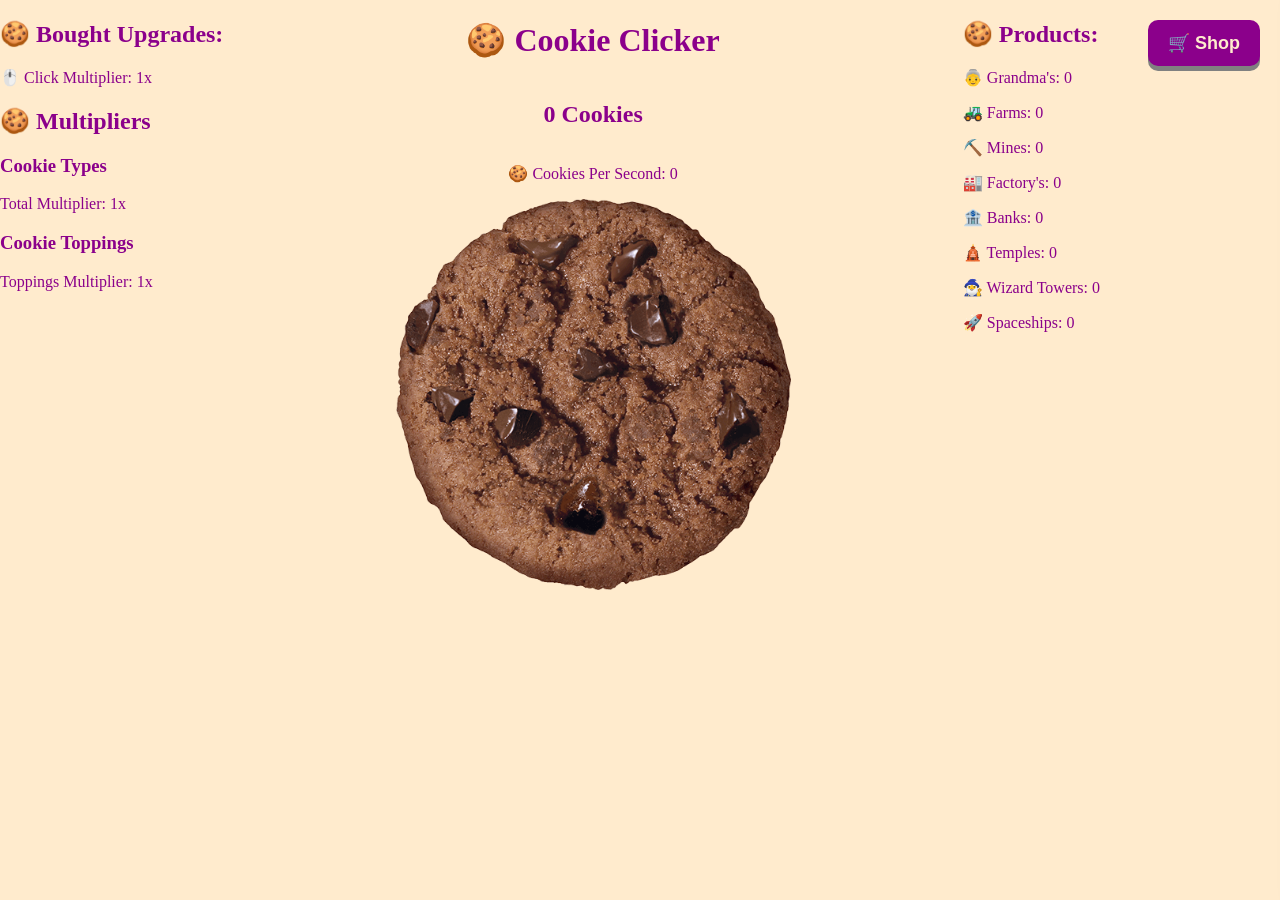
<file: OOP Cookie Clicker Project/Cookie Clicker/Index.html>
<!DOCTYPE html>
<html lang="nl">
<head>
    <meta charset="UTF-8">
    <meta name="viewport" content="width=device-width, initial-scale=1.0">
    <title>Cookie Clicker</title>
    <link rel="icon" type="image/x-icon" href="../images/favicon.png">
    <link rel="stylesheet" href="style.css">
</head>
<body>

<div class="Wat">
    <div class="upgrades">
        <h2>🍪 Bought Upgrades:</h2>
        <p class="click_multiplier">🖱️ Click Multiplier: <span id="click_multiplier">1</span>x</p>
        <p id="grandpas">👴 Grandpa's</p>
        <p id="farmers">👨‍🌾 Farmers</p>
        <p id="minecarts">💎 Minecarts</p>
        <p id="operators">👷🏻 Operators</p>
        <p id="vaults">💰 Vaults</p>
        <p id="gold">🪙 Gold</p>
        <p id="wizards">🧙‍♂️ Wizards</p>
        <p id="aliens">👽 Aliens</p>
        <p id="g_t_f_text">Cookies For Planting: <span id="g_t_f">1</span>x</p>
        <p id="f_t_f_text">Cookies For Production: <span id="f_t_f">1</span>x</p>
        <p id="f_t_b_text">Cookies For The Bank: <span id="f_t_b">1</span>x</p>
        <p id="f_t_t_text">Cookies For The Ritual: <span id="f_t_t">1</span>x</p>
        <p id="t_t_wt_text">Ritual Cookies For Magic: <span id="t_t_wt">1</span>x</p>
        <p id="b_t_s_text">Cookies For Rocket Fuel: <span id="b_t_s">1</span>x</p>
        <h2>🍪 Multipliers</h2>
        <h3>Cookie Types</h3>
        <p style="display: block;" id="tot_m_text">Total Multiplier: <span id="total_multiplier">1</span>x</p>
        <p id="peanut_cookies">Peanut Cookies</p>
        <p id="almond_cookies">Almond Cookies</p>
        <p id="macadamia_cookies">Macadamia Cookies</p>
        <p id="pecan_cookies">Pecan Cookies</p>
        <p id="cashew_cookies">Cashew Cookies</p>
        <p id="walnut_cookies">Walnut Cookies</p>
        <p id="double_cookies">Double Chocolate Cookies</p>
        <p id="white_cookies">White Chocolate Cookies</p>
        <h3>Cookie Toppings</h3>
        <p style="display: block;" id="top_m_text">Toppings Multiplier: <span id=toppings_multiplier>1</span>x</p>
        <p id="strawberry_topping">Strawberry Topping</p>
        <p id="whipped_cream_topping">Whipped Cream Topping</p>
        <p id="chocolate_flakes_topping">Chocolate Flakes Topping</p>
        <p id="rainbow_sprinkles_topping">Buy Rainbow Sprinkles Topping</p>
        <p id="radiant_sprinkles_topping">Buy Radiant Sprinkles Topping</p>
    </div>

    <div id="cookiecontainer">
        <h1>🍪 Cookie Clicker</h1>
        <h2 class="cookie"><span id="cookies">0</span> Cookies</h2>
        <p class="stats">🍪 Cookies Per Second: <span id="CpS">0</span></p>
        <img src="../images/cookie(2).png" alt="Knop tekst" class="Cookie" id="cookie">
    </div>

    <div class="prod">
        <h2>🍪 Products:</h2>
        <p>👵 Grandma's: <span id="grandmas">0</span></p>
        <p>🚜 Farms: <span id="farms">0</span></p>
        <p>⛏️ Mines: <span id="mines">0</span></p>
        <p>🏭 Factory's: <span id="factorys">0</span></p>
        <p>🏦 Banks: <span id="banks">0</span></p>
        <p>🛕 Temples: <span id="temples">0</span></p>
        <p>🧙‍♂️ Wizard Towers: <span id="wizardtowers">0</span></p>
        <p>🚀 Spaceships: <span id="spaceships">0</span></p>
    </div>
</div>

<button id="openShopBtn" class="shop-toggle-btn">🛒 Shop</button>

<div id="shop_container">

    <button id="closeShopBtn" class="close-btn">&times;</button>

    <div class="container">
        <h2 class="Subtitle">🍪 Products:</h2>
        <button class="button" id="buy_grandma">Buy Grandma 👵 (<span id="grandma_price">10</span> Cookies)</button>
        <button class="button" id="buy_farm">Buy Farm 🚜 (<span id="farm_price">50</span> Cookies)</button>
        <button class="button" id="buy_mine">Buy Mine ⛏️ (<span id="mine_price">150</span> Cookies)</button>
        <button class="button" id="buy_factory">Buy Factory 🏭 (<span id="factory_price">350</span> Cookies)</button>
        <button class="button" id="buy_bank">Buy Bank 🏦 (<span id="bank_price">550</span> Cookies)</button>
        <button class="button" id="buy_temple">Buy Temple 🛕 (<span id="temple_price">950</span> Cookies)</button>
        <button class="button" id="buy_wizardtower">Buy Wizard Tower 🧙‍♂️ (<span id="wizard_tower_price">1150</span> Cookies)</button>
        <button class="button" id="buy_spaceship">Buy Spaceship 🚀 (<span id="spaceship_price">1850</span> Cookies)</button>
    </div>

    <div class="container">
    <h2 class="Subtitle">🍪 Themes & Skins:</h2>
    <button class="button" id="skin_btn_default">Standaard Cookie (Gratis)</button>
    <button class="button" id="buy_theme_btn">Hollow Knight Skin ⚔️ (100 🍪)</button>
    <button class="button" id="skin_btn_skin3">Time Clock Skin ⏱️ (200 🍪)</button>
    <button class="button" id="skin_btn_skin4">Son Goku Skin 🐉💥 (300 🍪)</button>
</div>

    <div class="container">
        <h2 class="Subtitle">🍪 Upgrades:</h2>
        <button class="button" id="buy_click_upgrade">Buy Click Upgrade 🖱️ (<span id="click_upgrade_price">50</span> Cookies)</button>
        <button class="button" id="buy_upgrade_grandma">Upgrade Grandpa's 👴 (100 Cookies)</button>
        <button class="button" id="buy_upgrade_farm">Upgrade Farmers 👨‍🌾 (500 Cookies)</button>
        <button class="button" id="buy_upgrade_mine">Upgrade Minecarts 💎 (1500 Cookies)</button>
        <button class="button" id="buy_upgrade_factory">Upgrade Operators 👷🏻 (3500 Cookies)</button>
        <button class="button" id="buy_upgrade_bank">Upgrade Vaults 💰 (5500 Cookies)</button>
        <button class="button" id="buy_upgrade_temple">Upgrade Gold 🪙 (9500 Cookies)</button>
        <button class="button" id="buy_upgrade_wizardtower">Upgrade Wizards 🧙‍♂️ (11500 Cookies)</button>
        <button class="button" id="buy_upgrade_spaceship">Upgrade Aliens 👽 (18500 Cookies)</button>
    </div>
    <div class="container">
        <h2 class="Subtitle">🍪 Cookie Upgrades:</h2>
        <button class="button" id="buy_peanut_cookies">Buy Peanut Cookies (150 Cookies)</button>
        <button class="button" id="buy_almond_cookies">Buy Almond Cookies (650 Cookies)</button>
        <button class="button" id="buy_macadamia_cookies">Buy Macadamia Cookies (1225 Cookies)</button>
        <button class="button" id="buy_pecan_cookies">Buy Pecan Cookies (3680 Cookies)</button>
        <button class="button" id="buy_cashew_cookies">Buy Cashew Cookies (6560 Cookies)</button>
        <button class="button" id="buy_walnut_cookies">Buy Walnut Cookies (9497 Cookies)</button>
        <button class="button" id="buy_double_cookies">Buy Double Chocolate Cookies (10475 Cookies)</button>
        <button class="button" id="buy_white_cookies">Buy White Chocolate Cookies (15650 Cookies)</button>
    </div>
    <div class="container">
        <h2 class="Subtitle">🍪 Cookie Toppings:</h2>
        <button class="button" id="buy_s_t">Buy Strawberry Topping (9800 Cookies)</button>
        <button class="button" id="buy_w_c_t">Buy Whipped Cream Topping (24840 Cookies)</button>
        <button class="button" id="buy_c_f_t">Buy Chocolate Flakes Topping (64670 Cookies)</button>
        <button class="button" id="buy_rw_s_t">Buy Rainbow Sprinkles Topping (132940 Cookies)</button>
        <button class="button" id="buy_r_s_t">Buy Radiant Sprinkles Topping (234800 Cookies)</button>
    </div>
    <div class="container">
        <h2 class="Subtitle">🍪 Multiplier Upgrades:</h2>
        <button class="button" id="buy_g_t_f">Buy Grandma To Farm Multiplier (550 Cookies)</button>
        <button class="button" id="buy_f_t_f">Buy Farm To Factory Multiplier (750 Cookies)</button>
        <button class="button" id="buy_f_t_b">Buy Factory To Bank Multiplier (1150 Cookies)</button>
        <button class="button" id="buy_f_t_t">Buy Factory To Temple Multiplier (1425 Cookies)</button>
        <button class="button" id="buy_t_t_wt">Buy Temple To Wizard Tower Multiplier (1725 Cookies)</button>
        <button class="button" id="buy_b_t_s">Buy Bank To Spaceship Multiplier (2775 Cookies)</button>
    </div>

    <div class="container">
        <h2 class="Subtitle">🍪 Reset Knop:</h2>
        <button class="button" id="reset_btn">Opnieuw Beginnen 🔄</button>
    </div>
</div>

<script src="script.js"></script>
</body>
</html>
</file>
<file: OOP Cookie Clicker Project/Cookie Clicker/style.css>
body {
    background-color: blanchedalmond;
    color: darkmagenta;
    overflow-x: hidden;
    position: relative;
    margin: 0;
    transition: background-color 0.3s ease, color 0.3s ease;
}

h1, h2, h3, .Subtitle, .cookie, .stats, .prod, .upgrades, .cookie_types {
    color: darkmagenta;
    transition: color 0.3s ease;
}

.upgrades p:not(.click_multiplier),
.cookie_types p {
    display: none;
}

.Wat {
    display: flex;
    justify-content: space-between;
    padding-right: 180px;
}

#cookiecontainer {
    display: flex;
    flex-direction: column;
    align-items: center;
    position: relative;
}

#cookie {
    width: 79%;
    height: auto;
    max-width: 550px;
    object-fit: contain;
    cursor: pointer;
    transition: transform 0.1s ease;
}

#cookie.clicked {
    transform: scale(0.9);
}

body.hollow-knight #cookie {
    width: 69%;
}

body.time-clock #cookie {
    width: 69%;
}

body.son-goku #cookie {
    width:69%;
}

#shop_container {
    display: flex;
    flex-direction: column;
    gap: 30px;
    position: fixed;
    top: 0;
    right: -450px;
    width: 420px;
    height: 100vh;
    background-color: burlywood;
    border-left: 5px solid darkmagenta;
    box-shadow: -5px 0 25px rgba(139, 0, 139, 0.3);
    padding: 70px 20px 20px 20px;
    box-sizing: border-box;
    overflow-y: auto;
    transition: right 0.3s ease-in-out, background-color 0.3s ease, border-color 0.3s ease;
    z-index: 1000;
}

#shop_container.active {
    right: 0;
}

.container {
    display: grid;
    grid-template-columns: 1fr;
    gap: 12px;
    width: 100%;
}

.Subtitle {
    grid-column: 1 / -1;
    margin-bottom: 10px;
}

.shop-toggle-btn {
    position: fixed;
    top: 20px;
    right: 20px;
    padding: 12px 20px;
    background-color: darkmagenta;
    color: blanchedalmond;
    border: none;
    border-radius: 10px;
    font-size: 18px;
    font-weight: bold;
    cursor: pointer;
    box-shadow: 0 5px gray;
    transition: 0.2s;
    z-index: 999;
}

.shop-toggle-btn:hover {
    background-color: purple;
}

.shop-toggle-btn:active {
    box-shadow: 0 2px gray;
    transform: translateY(3px);
}

.close-btn {
    position: absolute;
    top: 15px;
    left: 20px;
    font-size: 40px;
    background: none;
    border: none;
    color: blanchedalmond;
    cursor: pointer;
    line-height: 1;
}

.close-btn:hover {
    color: purple;
}

.button {
    padding: 12px 20px;
    font-size: 18px;
    text-align: center;
    cursor: pointer;
    outline: none;
    color: blanchedalmond;
    background-color: darkmagenta;
    border: none;
    border-radius: 15px;
    box-shadow: 0 6px gray;
    width: 100%;
    transition: background-color 0.2s, transform 0.1s;
}

.button:hover {
    background-color: purple;
}

.button:disabled,
.button:disabled:hover {
    background-color: rgb(166, 118, 166);
    box-shadow: 0 6px rgb(130, 100, 130);
    cursor: default;
}

.button:enabled:active {
    background-color: darkmagenta;
    box-shadow: 0 3px gray;
    transform: translateY(3px);
}

.floating-text {
    position: absolute;
    font-size: 28px;
    font-weight: bold;
    color: darkmagenta;
    text-shadow: 1px 1px 2px blanchedalmond;
    pointer-events: none;
    animation: floatUp 0.8s ease-out forwards;
    z-index: 500;
}

@keyframes floatUp {
    0% { opacity: 1; transform: translateY(0) scale(1); }
    100% { opacity: 0; transform: translateY(-80px) scale(1.3); }
}

.button.purchase-success {
    animation: purchasePulse 0.3s ease;
}

@keyframes purchasePulse {
    0% { transform: scale(1); }
    50% { transform: scale(1.05); }
    100% { transform: scale(1); }
}

.purchase-popup {
    position: absolute;
    font-size: 16px;
    font-weight: bold;
    color: darkmagenta;
    background-color: blanchedalmond;
    padding: 4px 10px;
    border-radius: 10px;
    border: 2px solid darkmagenta;
    box-shadow: 0 4px 8px rgba(0, 0, 0, 0.2);
    pointer-events: none;
    animation: popupFloat 0.7s ease-out forwards;
    z-index: 2000;
}

@keyframes popupFloat {
    0% { opacity: 1; transform: translateY(0) scale(0.8); }
    50% { transform: translateY(-25px) scale(1.1); }
    100% { opacity: 0; transform: translateY(-50px) scale(1); }
}

.falling-cookie {
    position: absolute;
    width: 25px;
    height: 25px;
    background-image: url('../images/cookie(2).png');
    background-size: cover;
    pointer-events: none;
    animation: cookieFall 0.5s ease-out forwards;
    z-index: 5;
}

@keyframes cookieFall {
    0% { transform: translate(-50%, -50%) scale(0.6); opacity: 1; }
    100% { transform: translate(-50%, 45px) scale(0.3); opacity: 0; }
}

body.hollow-knight {
    background-color: #0b0f19;
    color: #c7d5e0;
}

body.hollow-knight h1,
body.hollow-knight h2,
body.hollow-knight h3,
body.hollow-knight p,
body.hollow-knight span,
body.hollow-knight .Subtitle,
body.hollow-knight .cookie,
body.hollow-knight .stats,
body.hollow-knight .prod,
body.hollow-knight .upgrades {
    color: #c7d5e0;
}

body.hollow-knight #shop_container {
    background-color: #141b2d;
    border-left-color: #4f6d8a;
}

body.hollow-knight .button,
body.hollow-knight .shop-toggle-btn {
    background-color: #2a3b55;
    color: #ffffff;
    box-shadow: 0 5px #05080f;
}

body.hollow-knight .button:hover,
body.hollow-knight .shop-toggle-btn:hover {
    background-color: #3e567a;
}

body.hollow-knight .floating-text {
    color: #ffffff;
    text-shadow: 1px 1px 4px #0b0f19;
}

body.time-clock {
    background-color: #3e2723;
    color: #ffd54f;           
}

body.time-clock h1,
body.time-clock h2,
body.time-clock h3,
body.time-clock p,
body.time-clock span,
body.time-clock .Subtitle,
body.time-clock .cookie,
body.time-clock .stats,
body.time-clock .prod,
body.time-clock .upgrades {
    color: #ffd54f;
}

body.time-clock #shop_container {
    background-color: #4e342e;
    border-left-color: #ffb300;
}

body.time-clock .button,
body.time-clock .shop-toggle-btn {
    background-color: #ffb300;
    color: #261612;
    font-weight: bold;
    box-shadow: 0 5px #1b0f0c;
}

body.time-clock .button:hover,
body.time-clock .shop-toggle-btn:hover {
    background-color: #ffca28;
}

body.time-clock .floating-text {
    color: #ffd54f;
    text-shadow: 1px 1px 4px #261612;
}

body.son-goku {
    background-color: #ea580c; /* Kamehameha Oranje */
    color: #fef08a;            /* Super Saiyan Geel */
}

body.son-goku h1,
body.son-goku h2,
body.son-goku h3,
body.son-goku p,
body.son-goku span,
body.son-goku .Subtitle,
body.son-goku .cookie,
body.son-goku .stats,
body.son-goku .prod,
body.son-goku .upgrades {
    color: #fef08a;
}

body.son-goku #shop_container {
    background-color: #1e3a8a;
    border-left-color: #facc15;
}

body.son-goku .button,
body.son-goku .shop-toggle-btn {
    background-color: #facc15;
    color: #1e3a8a;
    font-weight: bold;
    box-shadow: 0 5px #0f172a;
}

body.son-goku .button:hover,
body.son-goku .shop-toggle-btn:hover {
    background-color: #fde047;
}

body.son-goku .floating-text {
    color: #fef08a;
    text-shadow: 1px 1px 4px #1e3a8a;
}
</file>
